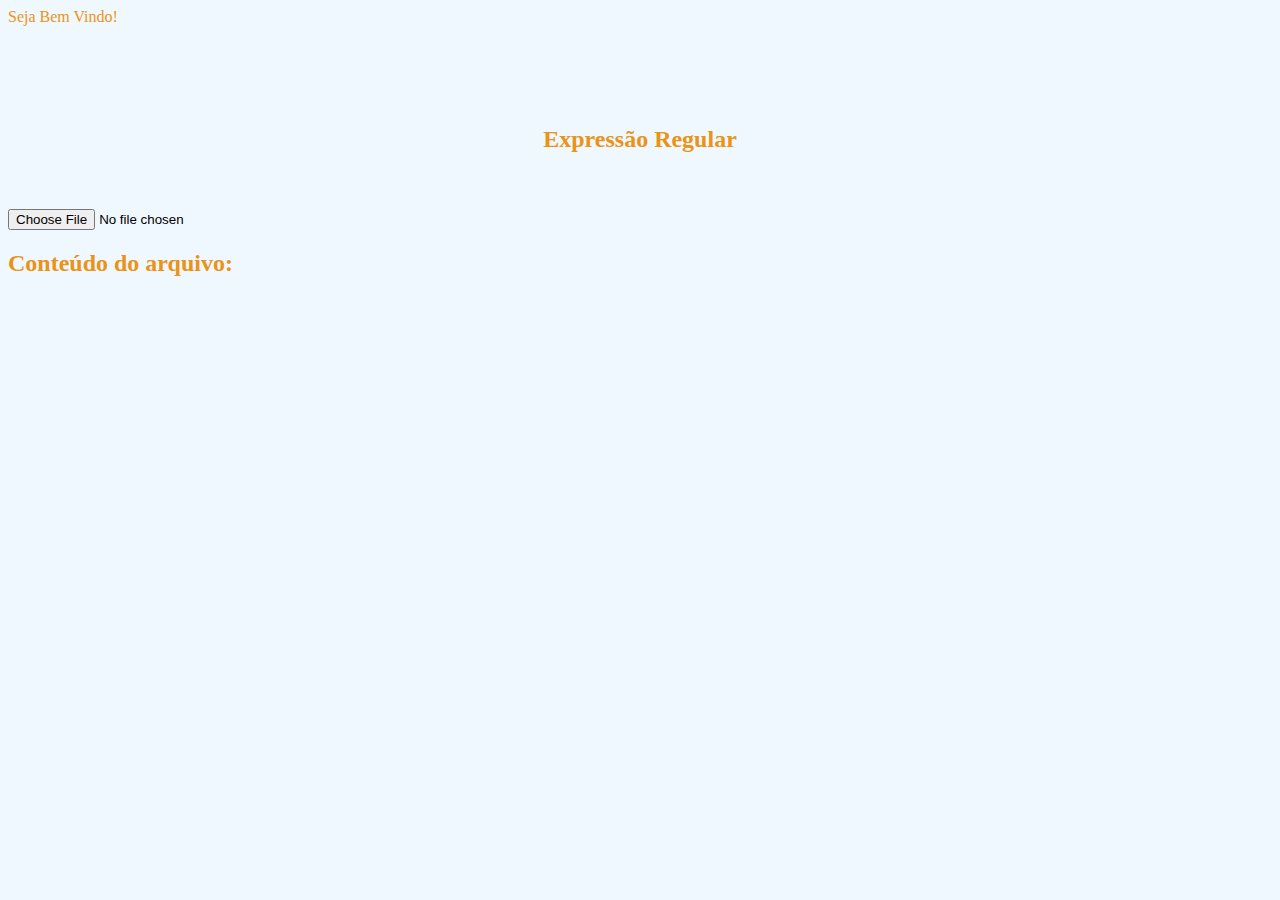
<file: index.html>
<!-- 
Turma de Linguagens Formais 2017/2
Sistemas de Informação
CEULP ULBRA
 -->

<!DOCTYPE html>
<!doctype html>
<html lang="en">

<head>
    <meta charset="utf-8">

    <title>E.R.</title>
    <meta name="description" content="The HTML5 Herald">
    <meta name="author" content="SitePoint">
	<style type="text/css">
    </style>
    <link rel="stylesheet" href="https://maxcdn.bootstrapcdn.com/bootstrap/4.0.0-beta/css/bootstrap.min.css" integrity="sha384-/Y6pD6FV/Vv2HJnA6t+vslU6fwYXjCFtcEpHbNJ0lyAFsXTsjBbfaDjzALeQsN6M"
        crossorigin="anonymous">
    <link rel="stylesheet" href="./css/style.css">

</head>
<body>
    <nav class="navbar navbar-dark bg-dark justify-content-between">
        <a class="navbar-brand" style="color: #eb9316">Seja Bem Vindo!</a>
    </nav>

    <div class="row">
        <div class="container title">
            <div align="center">
                <h2>
                    Expressão Regular
                </h2>
            </div>
        </div>
    </div>
	<div class="row" >
        <div class="container" >
		<form method="POST" action="imprime.php">
            <div class="col-md-12">
			<br></br>
				<div class="col-md-6">
					<!-- <button class="btn btn-lg btn-primary btn-block" type="submit">teste conexao</button> -->
					<input type="file" id="arquivo" />
					<h2>Conteúdo do arquivo:</h2>
					<div id="filecontents"></div>
						<script>
							window.onload = function () {
								//Check the support for the File API support
								if (window.File && window.FileReader && window.FileList && window.Blob) {
									var fileSelected = document.getElementById('arquivo');
									fileSelected.addEventListener('change', function (e) 
									{
										//Set the extension for the file
										var fileExtension = /text.*/;
										//Get the file object
										var fileTobeRead = fileSelected.files[0];
										//Check of the extension match
										if (fileTobeRead.type.match(fileExtension)) {
											//Initialize the FileReader object to read the 2file
											var fileReader = new FileReader();
											fileReader.onload = function (e) {
												var fileContents = document.getElementById('filecontents');
												//fileContents.innerText = fileReader.result;
												//var conversas = fileReader.result.split("\n");   1
												//fileContents.innerText = conversas[1];           1
												var conversas = fileReader.result;
												//fileContents.innerText = conversas;
												//var er =/(oi, eu sou o|sou o |(\w+))(. Gostaria de|queria (\w+)) (sobre o (\w+).)/i;
												var teste = /oi, eu sou o (\w+). Gostaria de (\w+) sobre o (\w+)./i;
												//var er_nome =/Oi, eu sou [oa] |Eu sou o |Sou o |(\w+)/i;
												//var er_acao =/. Gostaria de | e quero |(\w+)/i;
												var str="";
												//str = conversas.replace(er_nome,"$1").split(" ")[0];
												//str = str+"\n"+conversas.replace(teste,"$1").split(" ")[0];
												str = str+conversas.replace(teste,"$1")
												str = str+"\n"+conversas.replace(teste,"$2")
												str = str+"\n"+conversas.replace(teste,"$3");
												str = str+"\n"+conversas.replace(teste,"$4");
												str = str+"\n"+conversas.replace(teste,"$5");
												str = str+"\n"+conversas.replace(teste,"$6");
												fileContents.innerText = str;
												/*var regex = /([Oo]i, eu sou [oa] |[eE]u sou [ao] |[Ss]ou [oa] |(\w+))|(. Gostaria de | e quero |(\w+))|( sobre o | sobre |(\w+))/g; 
												var input = "your input string"; 
												var info="";
												var str = conversas.replace(er,"$1");
												if(regex.test(input){
												var matches = input.match(regex);
												for(var match in matches) {
												info = info+": "+matches[match];} 
												}
												else {
												info=info+"\n "+"No matches found!";
												}
												fileContents.innerText = "teste"; //str +"\n info: "+ info;*/
											}
											fileReader.readAsText(fileTobeRead);
										}
										else {
											alert("Por favor selecione arquivo texto");
										}
								}, false);
								}
								else {
									alert("Arquivo(s) não suportado(s)");
								}
							}
						</script>		
				</div>
				<div class="col-md-6">  <!--segunda parte/ mostrar os resultados. -->

				</div>
            </div>
			</form>
        </div>
    </div>
	</br></br>
	<!-- <div class="row" > 
        <div class="container" >
            <div class="col-md-12">
			   <div class="col-md-2"></div>
				<div class="col-md-10">
					<div>
						<p>segunda linha </p>
					</div>
				</div>
            </div>
        </div>
    </div> -->
	<script src="js/app.js"></script>	
	<script src="https://code.jquery.com/jquery-3.2.1.slim.min.js" integrity="sha384-KJ3o2DKtIkvYIK3UENzmM7KCkRr/rE9/Qpg6aAZGJwFDMVNA/GpGFF93hXpG5KkN"
        crossorigin="anonymous"></script>
    <script src="https://cdnjs.cloudflare.com/ajax/libs/popper.js/1.11.0/umd/popper.min.js" integrity="sha384-b/U6ypiBEHpOf/4+1nzFpr53nxSS+GLCkfwBdFNTxtclqqenISfwAzpKaMNFNmj4"
        crossorigin="anonymous"></script>
    <script src="https://maxcdn.bootstrapcdn.com/bootstrap/4.0.0-beta/js/bootstrap.min.js" integrity="sha384-h0AbiXch4ZDo7tp9hKZ4TsHbi047NrKGLO3SEJAg45jXxnGIfYzk4Si90RDIqNm1"
        crossorigin="anonymous"></script>
</body>

</html>
</file>
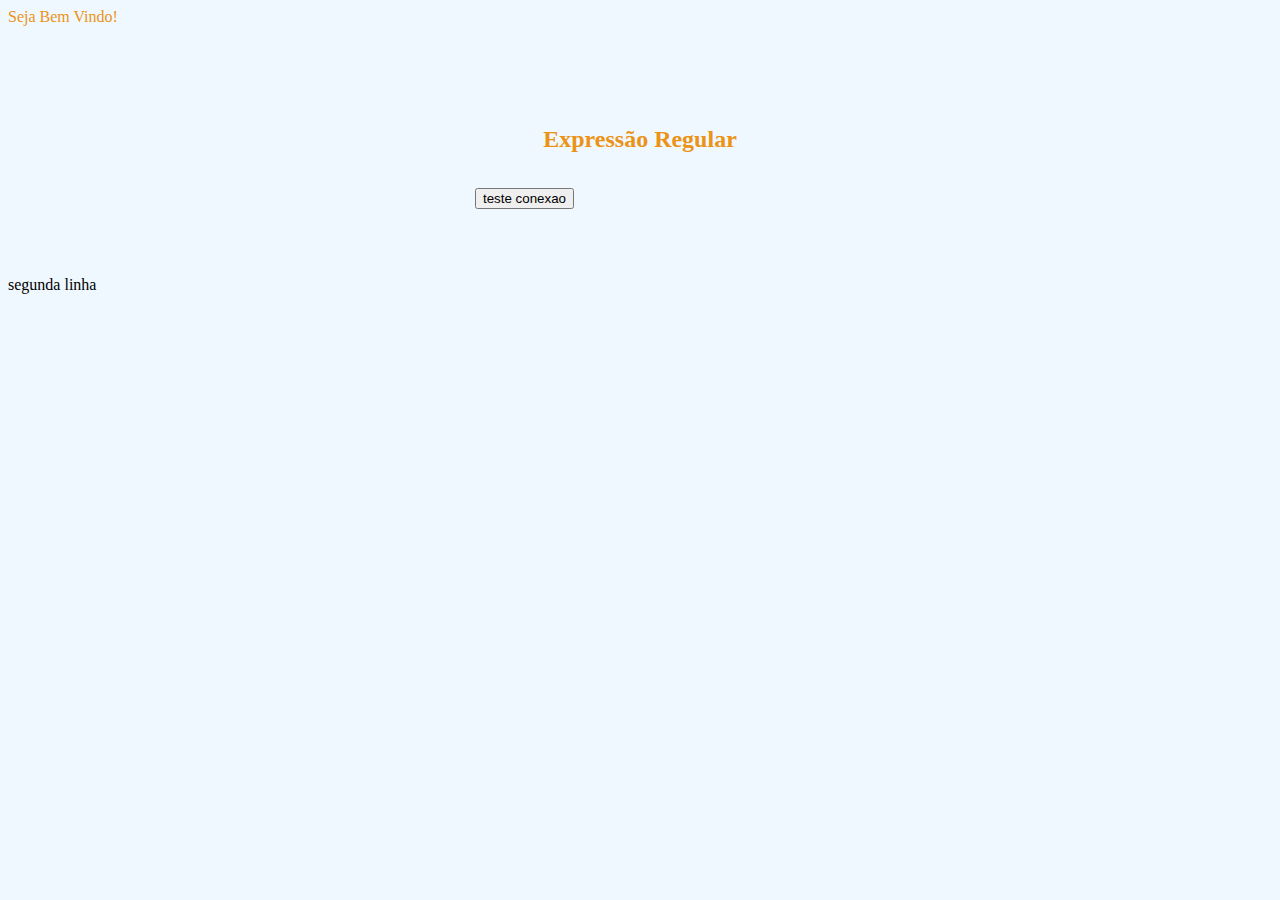
<file: LF-ER edited/index.html>
<!-- 
Turma de Linguagens Formais 2017/2
Sistemas de Informação
CEULP ULBRA
 -->

<!DOCTYPE html>
<!doctype html>
<html lang="en">

<head>
    <meta charset="utf-8">

    <title>E.R.</title>
    <meta name="description" content="The HTML5 Herald">
    <meta name="author" content="SitePoint">

    <link rel="stylesheet" href="https://maxcdn.bootstrapcdn.com/bootstrap/4.0.0-beta/css/bootstrap.min.css" integrity="sha384-/Y6pD6FV/Vv2HJnA6t+vslU6fwYXjCFtcEpHbNJ0lyAFsXTsjBbfaDjzALeQsN6M"
        crossorigin="anonymous">
    <link rel="stylesheet" href="./css/style.css">

</head>

<body>
    <nav class="navbar navbar-dark bg-dark justify-content-between">
        <a class="navbar-brand" style="color: #eb9316">Seja Bem Vindo!</a>
    </nav>

    <div class="row">
        <div class="container title">
            <div align="center">
                <h2>
                    Expressão Regular
                </h2>
            </div>
        </div>
    </div>
	<div class="row" >
        <div class="container" >
            <div class="col-md-12">
				<div class="col-md-2"></div>
				<div class="col-md-10">
					<div>
						<!-- primeira linha p escrever o que necessita -->
						<form class="form-signin" method="POST" action="imprime.php">
						
						<button class="btn btn-lg btn-primary btn-block" type="submit">teste conexao</button>
						
						</form>
						
					</div>
                </div>
            </div>
        </div>
    </div>
	</br></br>
	<div class="row" >
        <div class="container" >
            <div class="col-md-12">
			   <div class="col-md-2"></div>
				<div class="col-md-10">
					<div>
						<!-- Segunda linha p escrever o que necessita -->
						<p>segunda linha </p>
						
					</div>
				</div>
            </div>
        </div>
    </div>
	
	<script src="js/app.js"></script>	
	<script src="https://code.jquery.com/jquery-3.2.1.slim.min.js" integrity="sha384-KJ3o2DKtIkvYIK3UENzmM7KCkRr/rE9/Qpg6aAZGJwFDMVNA/GpGFF93hXpG5KkN"
        crossorigin="anonymous"></script>
    <script src="https://cdnjs.cloudflare.com/ajax/libs/popper.js/1.11.0/umd/popper.min.js" integrity="sha384-b/U6ypiBEHpOf/4+1nzFpr53nxSS+GLCkfwBdFNTxtclqqenISfwAzpKaMNFNmj4"
        crossorigin="anonymous"></script>
    <script src="https://maxcdn.bootstrapcdn.com/bootstrap/4.0.0-beta/js/bootstrap.min.js" integrity="sha384-h0AbiXch4ZDo7tp9hKZ4TsHbi047NrKGLO3SEJAg45jXxnGIfYzk4Si90RDIqNm1"
        crossorigin="anonymous"></script>
</body>

</html>
</file>
<file: css/style.css>
/*  
Turma de Linguagens Formais 2017/2
Sistemas de Informação
CEULP ULBRA
*/
 
body {
  padding-top: 0px;
  padding-bottom: 40px;
  background-color: #F0F8FF;
}
h3{
  color: #4cae4c;
}
h2{
  color:#eb9316;
}
/* p{
  color:#eb9316;
}*/
.title{
  padding-top: 80px;
}
.form-signin {
  max-width: 330px;
  padding: 15px;
  margin: 0 auto;
}
.form-signin .form-signin-heading,
.form-signin .checkbox {
  margin-bottom: 10px;
}
.form-signin .checkbox {
  font-weight: normal;
}
.form-signin .form-control {
  position: relative;
  height: auto;
  -webkit-box-sizing: border-box;
          box-sizing: border-box;
  padding: 10px;
  font-size: 16px;
}
.form-signin .form-control:focus {
  z-index: 2;
}
.form-signin input[type="email"] {
  margin-bottom: -1px;
  border-bottom-right-radius: 0;
  border-bottom-left-radius: 0;
}
.form-signin input[type="password"] {
  margin-bottom: 10px;
  border-top-left-radius: 0;
  border-top-right-radius: 0;
}
</file>
<file: LF-ER edited/css/style.css>
/*  
Turma de Linguagens Formais 2017/2
Sistemas de Informação
CEULP ULBRA
*/
 
body {
  padding-top: 0px;
  padding-bottom: 40px;
  background-color: #F0F8FF;
}
h3{
  color: #4cae4c;
}
h2{
  color:#eb9316;
}
/* p{
  color:#eb9316;
}*/
.title{
  padding-top: 80px;
}
.form-signin {
  max-width: 330px;
  padding: 15px;
  margin: 0 auto;
}
.form-signin .form-signin-heading,
.form-signin .checkbox {
  margin-bottom: 10px;
}
.form-signin .checkbox {
  font-weight: normal;
}
.form-signin .form-control {
  position: relative;
  height: auto;
  -webkit-box-sizing: border-box;
          box-sizing: border-box;
  padding: 10px;
  font-size: 16px;
}
.form-signin .form-control:focus {
  z-index: 2;
}
.form-signin input[type="email"] {
  margin-bottom: -1px;
  border-bottom-right-radius: 0;
  border-bottom-left-radius: 0;
}
.form-signin input[type="password"] {
  margin-bottom: 10px;
  border-top-left-radius: 0;
  border-top-right-radius: 0;
}
</file>
